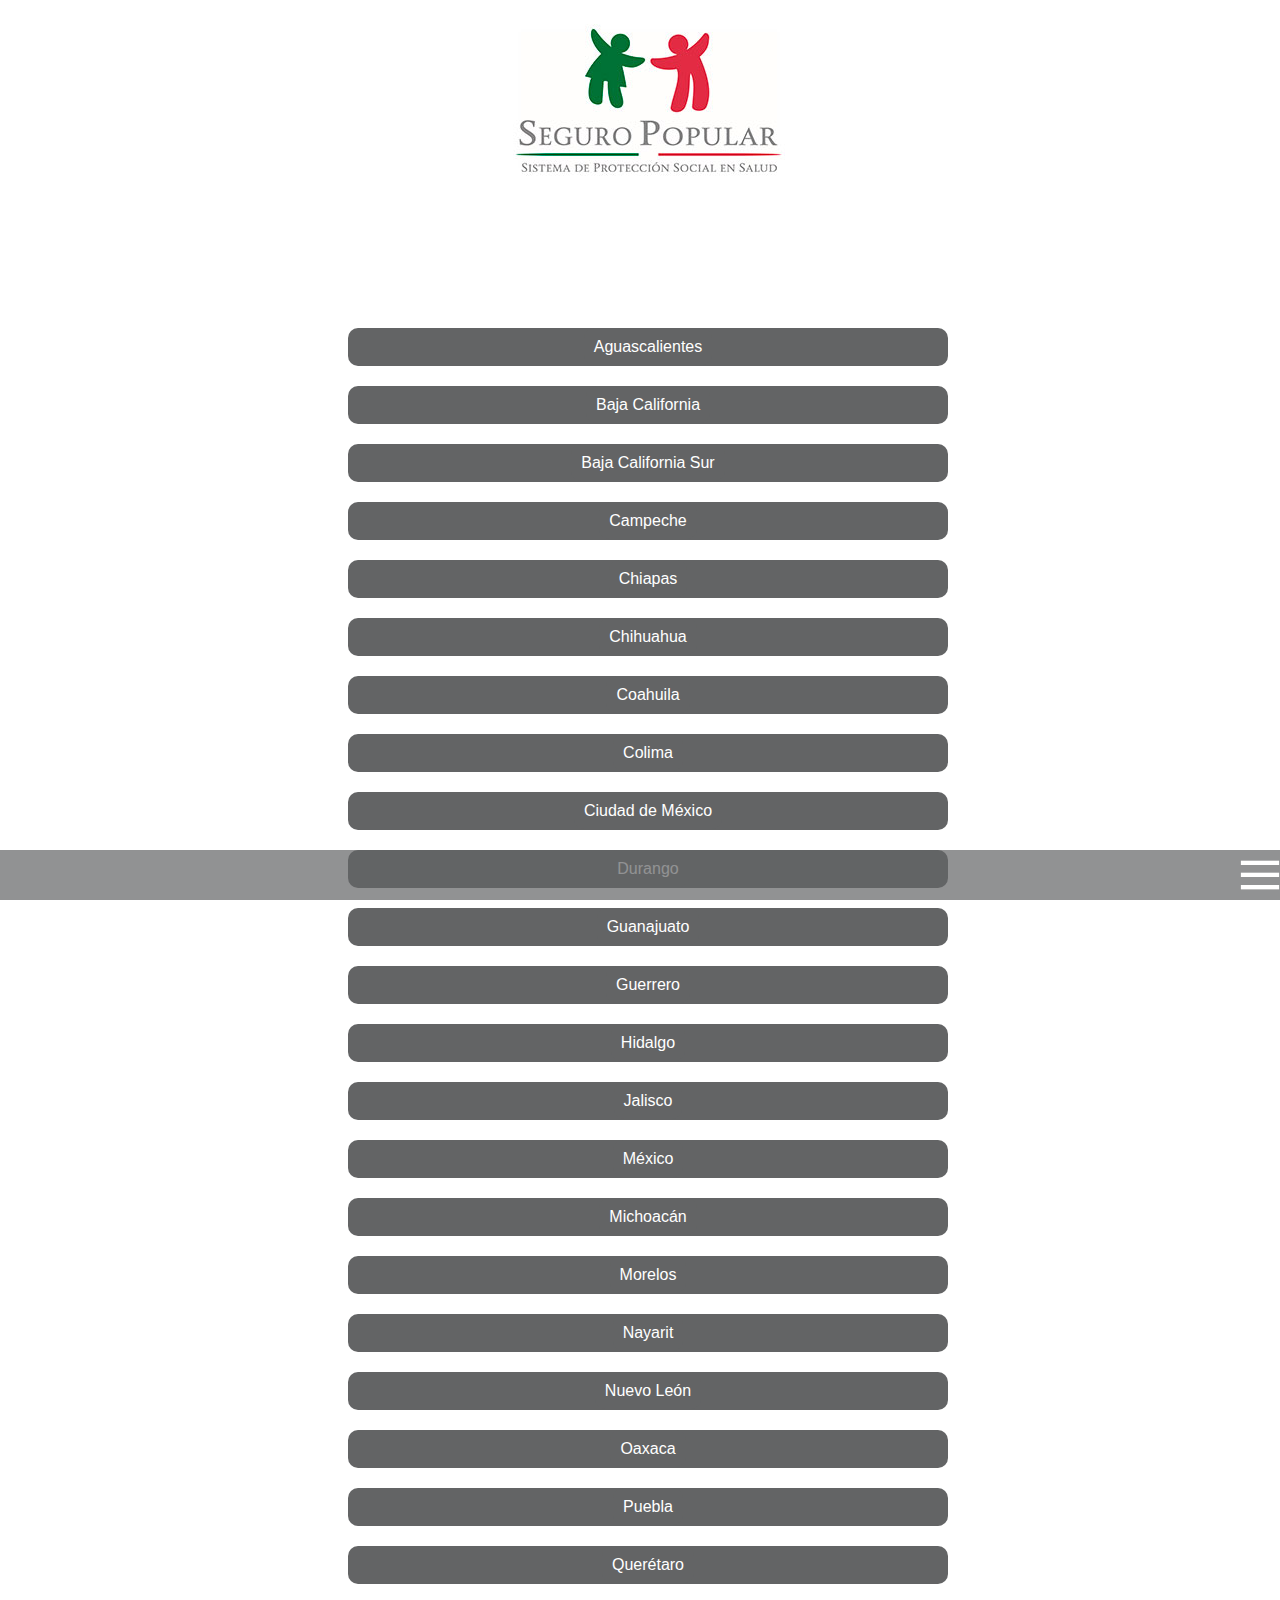
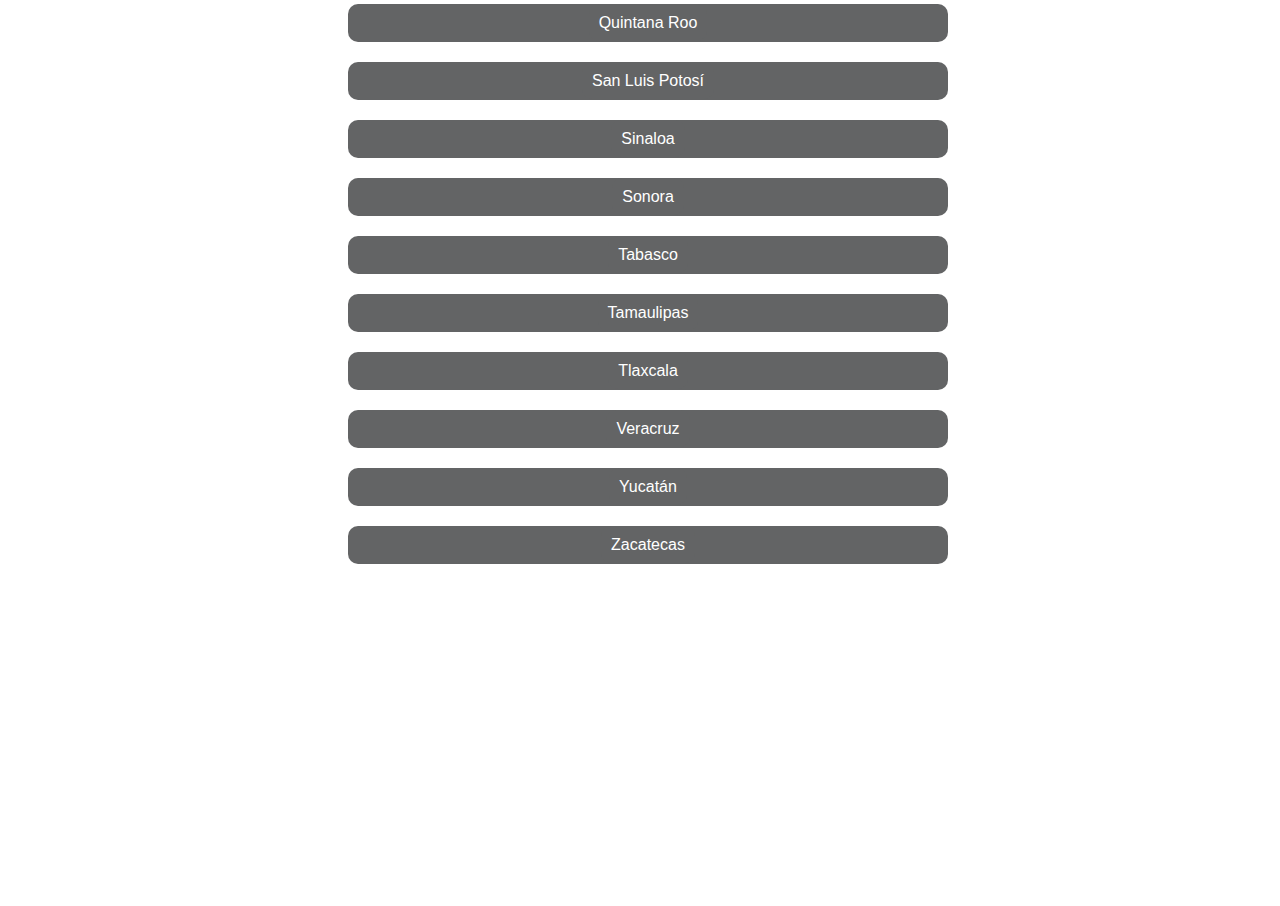
<file: index.html>
<!DOCTYPE html PUBLIC "-//W3C//DTD XHTML 1.0 Transitional//EN" "http://www.w3.org/TR/xhtml1/DTD/xhtml1-transitional.dtd">

<html xmlns="http://www.w3.org/1999/xhtml" manifest="/APPDIRREPSS.manifest">

<head>

    <meta http-equiv="Content-Type" content="text/html; charset=utf-8" />
    
    <meta name="viewport" content="width=device-width, height=device-height, initial-scale=1.0, minimum-scale = 1.0 , maximum-scale = 1.0,maximum-scale=1, user-scalable=no">
    
	<meta name="apple-mobile-web-app-capable" content="yes">
	
	<link rel="shortcut icon" href="Imagenes/Iconos/favicon (1).ico" type="image/x-icon" />
    <link rel="icon" href="/Imagenes/Iconos/favicon (1).ico" type="image/x-icon" />
       
    <link href="Class/Class_DirectorioREPSS_1.css" rel="stylesheet" type="text/css" media="all" />
    
<title>Directorio REPSS DGAO</title>


</head>










		

<body class="Contenedor">


	
        	<header>
        	<a href="http://www.seguro-popular.salud.gob.mx/" target="_blank">
           <!-- <img id="imgheader" src="http://www.cnpss-dgao.gob.mx/portaldgao/Imagenes/header/logo_seguro_popular_head.jpg"></a>
              -->  
        		
            <img src="Imagenes/sp_HORIZONTAL_1.jpg" class="ImgSPSS" alt="" longdesc="sp_HORIZONTAL_1.jpg" />
            </a>
           </header>
           
			
			<div class="Botones">
            
        		<a href="DirectorioREPSS_Aguascalientes.html" title="Aguascalientes" target="_parent">
                <span class="Botones">Aguascalientes</span>	</a>
                
                
                </div>
          
          
          <div class="Botones">
            
        		<a href="DirectorioREPSS_Aguascalientes.html" title="Aguascalientes" target="_parent">
                <span class="Botones">Baja California</span>	</a>
                
                
                </div>
          
          
          <div class="Botones">
            
        		<a href="DirectorioREPSS_Aguascalientes.html" title="Aguascalientes" target="_parent">
                <span class="Botones">Baja California Sur</span>	</a>
                
                
                </div>
				
			<div class="Botones">
            
        		<a href="DirectorioREPSS_Aguascalientes.html" title="Aguascalientes" target="_parent">
                <span class="Botones">Campeche</span>	</a>
                
                
                </div>
          
          
          <div class="Botones">
            
        		<a href="DirectorioREPSS_Aguascalientes.html" title="Aguascalientes" target="_parent">
                <span class="Botones">Chiapas</span>	</a>
                
                
                </div>
                
           <div class="Botones">
            
        		<a href="DirectorioREPSS_Aguascalientes.html" title="Aguascalientes" target="_parent">
                <span class="Botones">Chihuahua</span>	</a>
                
                
                </div>
				
			<div class="Botones">
            
        		<a href="DirectorioREPSS_Aguascalientes.html" title="Aguascalientes" target="_parent">
                <span class="Botones">Coahuila</span>	</a>
                
                
                </div>
          
          
          <div class="Botones">
            
        		<a href="DirectorioREPSS_Aguascalientes.html" title="Aguascalientes" target="_parent">
                <span class="Botones">Colima</span>	</a>
                
                
                </div>
          
          
          <div class="Botones">
            
        		<a href="DirectorioREPSS_Aguascalientes.html" title="Aguascalientes" target="_parent">
                <span class="Botones">Ciudad de México</span>	</a>
                
                
                </div>
				
			<div class="Botones">
            
        		<a href="DirectorioREPSS_Aguascalientes.html" title="Aguascalientes" target="_parent">
                <span class="Botones">Durango</span>	</a>
                
                
                </div>
          
          
          <div class="Botones">
            
        		<a href="DirectorioREPSS_Aguascalientes.html" title="Aguascalientes" target="_parent">
                <span class="Botones">Guanajuato</span>	</a>
                
                
                </div>
		
        <div class="Botones">
            
        		<a href="DirectorioREPSS_Aguascalientes.html" title="Aguascalientes" target="_parent">
                <span class="Botones">Guerrero</span>	</a>
                
                
                </div>
				
			<div class="Botones">
            
        		<a href="DirectorioREPSS_Aguascalientes.html" title="Aguascalientes" target="_parent">
                <span class="Botones">Hidalgo</span>	</a>
                
                
                </div>
          
          
          <div class="Botones">
            
        		<a href="DirectorioREPSS_Aguascalientes.html" title="Aguascalientes" target="_parent">
                <span class="Botones">Jalisco</span>	</a>
                
                
                </div>
          
          
          <div class="Botones">
            
        		<a href="DirectorioREPSS_Aguascalientes.html" title="Aguascalientes" target="_parent">
                <span class="Botones">México</span>	</a>
                
                
                </div>
				
			<div class="Botones">
            
        		<a href="DirectorioREPSS_Aguascalientes.html" title="Aguascalientes" target="_parent">
                <span class="Botones">Michoacán</span>	</a>
                
                
                </div>
          
          
          <div class="Botones">
            
        		<a href="DirectorioREPSS_Aguascalientes.html" title="Aguascalientes" target="_parent">
                <span class="Botones">Morelos</span>	</a>
                
                
                </div>
                
           <div class="Botones">
            
        		<a href="DirectorioREPSS_Aguascalientes.html" title="Aguascalientes" target="_parent">
                <span class="Botones">Nayarit</span>	</a>
                
                
                </div>
				
			<div class="Botones">
            
        		<a href="DirectorioREPSS_Aguascalientes.html" title="Aguascalientes" target="_parent">
                <span class="Botones">Nuevo León</span>	</a>
                
                
                </div>
          
          
          <div class="Botones">
            
        		<a href="DirectorioREPSS_Aguascalientes.html" title="Aguascalientes" target="_parent">
                <span class="Botones">Oaxaca</span>	</a>
                
                
                </div>
          
          
          <div class="Botones">
            
        		<a href="DirectorioREPSS_Aguascalientes.html" title="Aguascalientes" target="_parent">
                <span class="Botones">Puebla</span>	</a>
                
                
                </div>
				
			<div class="Botones">
            
        		<a href="DirectorioREPSS_Aguascalientes.html" title="Aguascalientes" target="_parent">
                <span class="Botones">Querétaro</span>	</a>
                
                
                </div>
          
          
          <div class="Botones">
            
        		<a href="DirectorioREPSS_Aguascalientes.html" title="Aguascalientes" target="_parent">
                <span class="Botones">Quintana Roo</span>	</a>
                
                
                </div>

        <div class="Botones">
            
        		<a href="DirectorioREPSS_Aguascalientes.html" title="Aguascalientes" target="_parent">
                <span class="Botones">San Luis Potosí</span>	</a>
                
                
                </div>
				
			<div class="Botones">
            
        		<a href="DirectorioREPSS_Aguascalientes.html" title="Aguascalientes" target="_parent">
                <span class="Botones">Sinaloa</span>	</a>
                
                
                </div>
          
          
          <div class="Botones">
            
        		<a href="DirectorioREPSS_Aguascalientes.html" title="Aguascalientes" target="_parent">
                <span class="Botones">Sonora</span>	</a>
                
                
                </div>
          
          
          <div class="Botones">
            
        		<a href="DirectorioREPSS_Aguascalientes.html" title="Aguascalientes" target="_parent">
                <span class="Botones">Tabasco</span>	</a>
                
                
                </div>
				
			<div class="Botones">
            
        		<a href="DirectorioREPSS_Aguascalientes.html" title="Aguascalientes" target="_parent">
                <span class="Botones">Tamaulipas</span>	</a>
                
                
                </div>
          
          
          <div class="Botones">
            
        		<a href="DirectorioREPSS_Aguascalientes.html" title="Aguascalientes" target="_parent">
                <span class="Botones">Tlaxcala</span>	</a>
                
                
                </div>
                
           <div class="Botones">
            
        		<a href="DirectorioREPSS_Aguascalientes.html" title="Aguascalientes" target="_parent">
                <span class="Botones">Veracruz</span>	</a>
                
                
                </div>
				
			<div class="Botones">
            
        		<a href="DirectorioREPSS_Aguascalientes.html" title="Aguascalientes" target="_parent">
                <span class="Botones">Yucatán</span>	</a>
                
                
                </div>
          
          
          <div class="Botones">
            
        		<a href="DirectorioREPSS_Aguascalientes.html" title="Aguascalientes" target="_parent">
                <span class="Botones">Zacatecas</span>	</a>
                
                
                </div>
                
                
                <br/><br/><br/><br/><br/><br/><br/><br/><br/><br/><br/><br/><br/><br/><br/><br/><br/><br/><br/>
                
                
          
          <div class="Menu">
          
          
          <div class="Btn_Menu">
            <img src="Imagenes/Iconos/menu1.png" width="40" height="30" /> </div>
          
          
          </div>
          
         
        
</body>
</html>
</file>
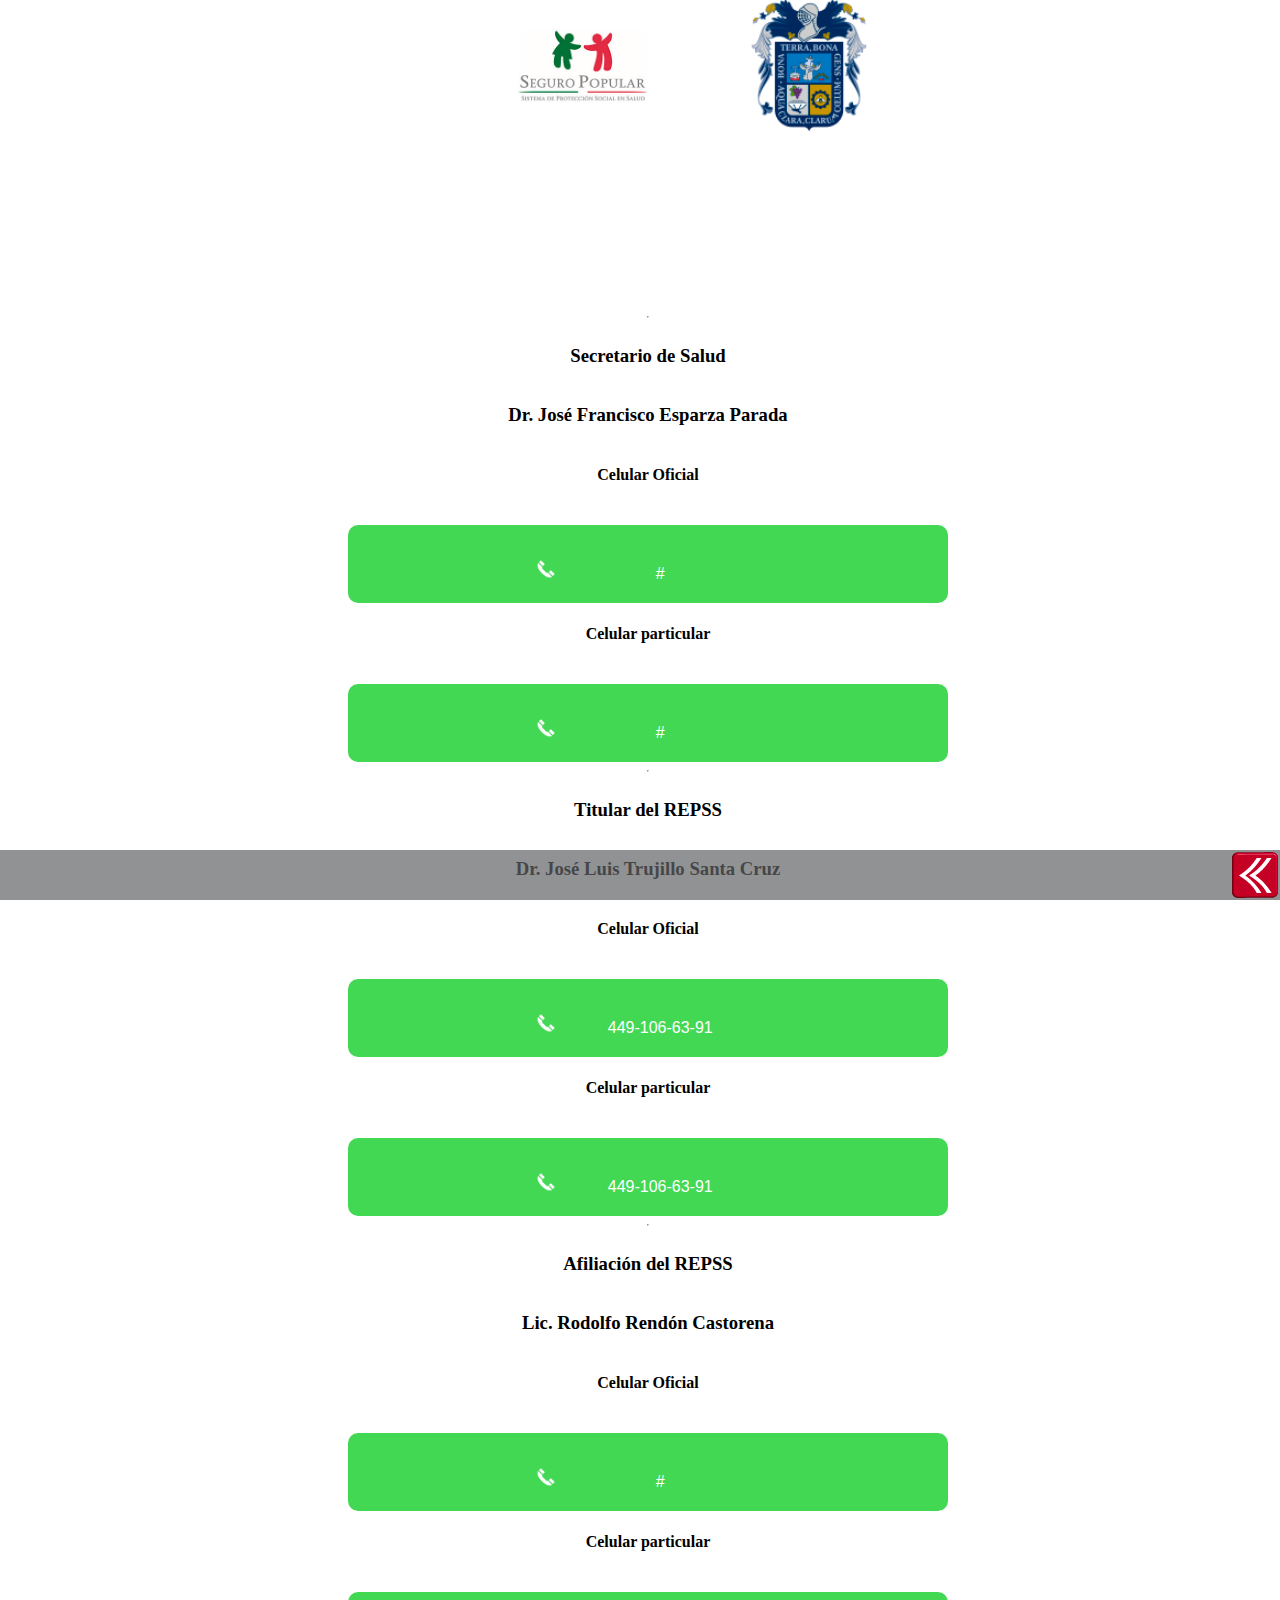
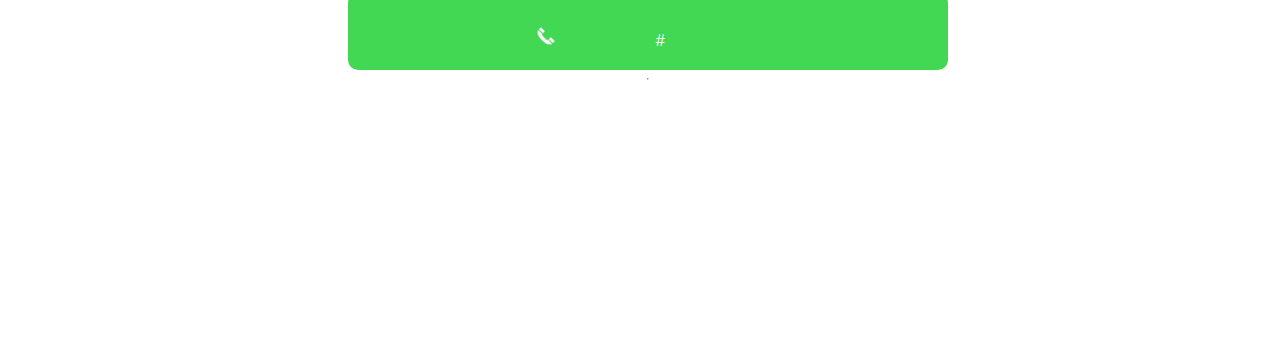
<file: DirectorioREPSS_Aguascalientes.html>
﻿<!DOCTYPE html PUBLIC "-//W3C//DTD XHTML 1.0 Transitional//EN" "http://www.w3.org/TR/xhtml1/DTD/xhtml1-transitional.dtd">

<html xmlns="http://www.w3.org/1999/xhtml"  manifest="/APPDIRREPSS.manifest">

<head>

    <meta http-equiv="Content-Type" content="text/html; charset=utf-8" />
    <meta name="viewport" content="width=device-width, height=device-height, initial-scale=1.0, minimum-scale = 1.0 , maximum-scale = 1.0,maximum-scale=1, user-scalable=no">
    <meta name="apple-mobile-web-app-capable" content="yes">
	
        
    <link rel="stylesheet" href="Class/Class_DirectorioREPSS_1.css" type="text/css" media="all">
    
    <link rel="shortcut icon" href="Imagenes/Iconos/favicon (1).ico" type="image/x-icon" />
    <link rel="icon" href="Imagenes/Iconos/favicon (1).ico" type="image/x-icon" />
    
    <link href="Class/Class_DirectorioREPSS_1.css" rel="stylesheet" type="text/css" media="all" />
    
    
    
    
<title>Directorio REPSS DGAO</title>


</head>

	

<body class="Contenedor">

<header>
        <div class="BloqueImagenesEdo">	
        
     <a href="http://www.seguro-popular.salud.gob.mx/" target="_blank">
      <img src="Imagenes/sp_HORIZONTAL_1.jpg"  alt="" class="imgSP" longdesc="sp_HORIZONTAL_1.jpg"/>
            </a>  		
    <img src="Imagenes/escudos/aguascalientes.png" class="imgREPSS" id="imgheader">

</div>
            
           </header>




<hr />
<h3>Secretario de Salud</h3>
<h3>Dr. José Francisco Esparza Parada</h3>

<div style="width:100%">                
<h4>Celular Oficial</h4>
<div class="BotonesTel">
            	
        		<a href="tel:#" title="">
                <img id="iconotel" width="20px" src="Imagenes/Iconos/telefono_2.png">
                <span class="BotonesTel" style="width:200px;">#</span>	</a>
                
                
                </div></div>

<div style="width:100%" class="sombra">                
<h4>Celular particular</h4>
<div class="BotonesTel">
            	
        		<a href="tel:#" title="">
                <img id="iconotel" width="20px" src="Imagenes/Iconos/telefono_2.png">
                <span class="BotonesTel" style="width:200px;">#</span>	</a>
                
                
                </div></div>                


<hr />


<h3>Titular del REPSS</h3>
<h3>Dr. José Luis Trujillo Santa Cruz</h3>

<div style="width:100%">                
<h4>Celular Oficial</h4>
<div class="BotonesTel">
            	
        		<a href="tel:0454491066391" title="">
                <img id="iconotel" width="20px" src="Imagenes/Iconos/telefono_2.png">
                <span class="BotonesTel" style="width:200px;">449-106-63-91</span>	</a>
                
                
                </div></div>

<div style="width:100%" class="sombra">                
<h4>Celular particular</h4>
<div class="BotonesTel">
            	
        		<a href="tel:0454491066391" title="">
                <img id="iconotel" width="20px" src="Imagenes/Iconos/telefono_2.png">
                <span class="BotonesTel" style="width:200px;">449-106-63-91</span>	</a>
                
                
                </div></div>                


<hr />


<h3>Afiliación del REPSS</h3>
<h3>Lic. Rodolfo Rendón Castorena</h3>

<div style="width:100%">                
<h4>Celular Oficial</h4>
<div class="BotonesTel">
            	
        		<a href="tel:#" title="">
                <img id="iconotel" width="20px" src="Imagenes/Iconos/telefono_2.png">
                <span class="BotonesTel" style="width:200px;">#</span>	</a>
                
                
                </div></div>

<div style="width:100%" class="sombra">                
<h4>Celular particular</h4>
<div class="BotonesTel">
            	
        		<a href="tel:#" title="">
                <img id="iconotel" width="20px" src="Imagenes/Iconos/telefono_2.png">
                <span class="BotonesTel" style="width:200px;">#</span>	</a>
                
                
                </div></div>                


<hr />
<br /><br /><br /><br /><br /><br /><br />

                        
        
    
<br /><br /><br /><br /><br /><br /><br />










<div class="Menu">
          
          
          <div class="Btn_Menu">
            <a href="index.html" title="Rgresar" target="_parent">
            <img src="Imagenes/Iconos/regresar1.png" width="50" height="50" /></a>
            
            </div>
          
          
          </div>

</body>
</html>
</file>
<file: Class/Class_DirectorioREPSS_1.css>
@charset "utf-8";
/* CSS Document */

*
{
    BOX-SIZING:border-box;
	text-decoration:none;	
	}
	
header
	{
		position:fixed;
		top:0px;
		width:100%;
		 background-color:#FFF;
		display: flex;
  display: flex;
  justify-content: center;
  align-items: center;
  align-content: center;
		}	

.Contenedor
        {
              WIDTH:100%;
              /*HEIGHT:500px;*/
              Z-INDEX:1000; 
              POSITION:absolute;
              TOP:300px;
			  text-align:center;
			 
              
              /*BACKGROUND-COLOR:Cyan;*/
             
  display: flex;
  flex-direction: column;
  justify-content: center;
  align-items: center;
  align-content: space-around;
} 

                  
    
			
			.Botones
						{
							border-radius:10px / 10px;
							background:rgba(99, 100, 101, 1);
							white-space:normal;
							width: 80%;
							/*height: 50px;*/
							max-width:600px;
							padding:10px;
							color:rgb(255,255,255);
							font-family:"Arial Black", Gadget, sans-serif;
							text-decoration:none;
							margin-left:auto;
							margin-right:auto;
							margin-top:20px;
							underline:none;
							
							
							}
							
			.BotonesTel
						{
							border-radius:10px / 10px;
							background-color:#43d854;
							
							white-space:normal;
							width: 80%;
							/*height: 50px;*/
							max-width:600px;
							padding:10px;
							color:rgb(255,255,255);
							font-family:"Arial Black", Gadget, sans-serif;
							font-size:medium;
							text-decoration:none;
							margin-left:auto;
							margin-right:auto;
							margin-top:20px;
							underline:none;
							
							display: inline-flex;
  							justify-content: center;
  							align-items: center;
  							align-content: center;
							
							
							}
							
			.Btn_Vacio
					{
						width: 1000px;
							height: 50px;
						
						}
							
			.Regresar
					{
						border-radius:10px / 10px;
							background:rgba(194,4,48, 1);
							white-space:normal;
							width: 90%;
							height: 50px;
							max-width:600px;
							padding:10px;
							color:#FFF;
							font-family:"Arial Black", Gadget, sans-serif;
							text-decoration:none;
							margin-top:200px;
							position:relative;
							top:100px;
						
						}
			
			.EscudoEdo
						{
							/*margin-left:50px;
							margin-right:50px;*/
							width:40%;
							
							}
			.LogoSPSS_EDO
						{
							width:60%;
							}
			.BloqueImagenesEdo
						{
							display: inline-flex;
  							justify-content: center;
  							align-items: center;
  							align-content: center;
						}
						
						.BloqueImagenesEdo .imgSP
									{
										width:50%;
																				
										}
										
						.BloqueImagenesEdo .imgREPSS
									{
										width:30%;
																				
										}
						
						
			.Menu
						{
							position:fixed;
							bottom:0px;
							left:0px;
							background:rgba(99, 100, 101, .7);
							white-space:normal;
							width: 100%;
							height:50px;
							
							padding:0px;
							color:rgba(99,100,101,.5);
							font-family:"Arial Black", Gadget, sans-serif;
							text-decoration:none;
							
							margin-top:20px;
							
							display: flex;
  justify-content: flex-end;
  align-items: center;
  align-content: center;
						
							}
							
			.Btn_Menu
					{
						
						transition-duration: 0.5s, 300ms;
 						border-color:#FFF;
						border-width:10px;
						
						
						width:40px;
						height:100%;
						z-index:10000;
						text-align:center;
						color:#FFF;
						font-size:18px;
						padding:0px;
						font-weight:bold;
						
						text-align:center;
						
						display: flex;
  justify-content: flex-end;
  align-items: center;
  align-content: center;
						
						}
						
						.Btn_Menu:active
								{
									transition-duration: 0.5s, 300ms;
									-webkit-transform: scale(2,1);
-moz-transform:scale(2,1); 
-ms-transform:scale(2,1;
transform: scale(2,1);
								
							}
						
.ImgSPSS						
		{
			width:100%;
			max-width:400px;
			
			}
.sombra
		{
			background:rgba(99,100,101,.1);
			}
</file>
